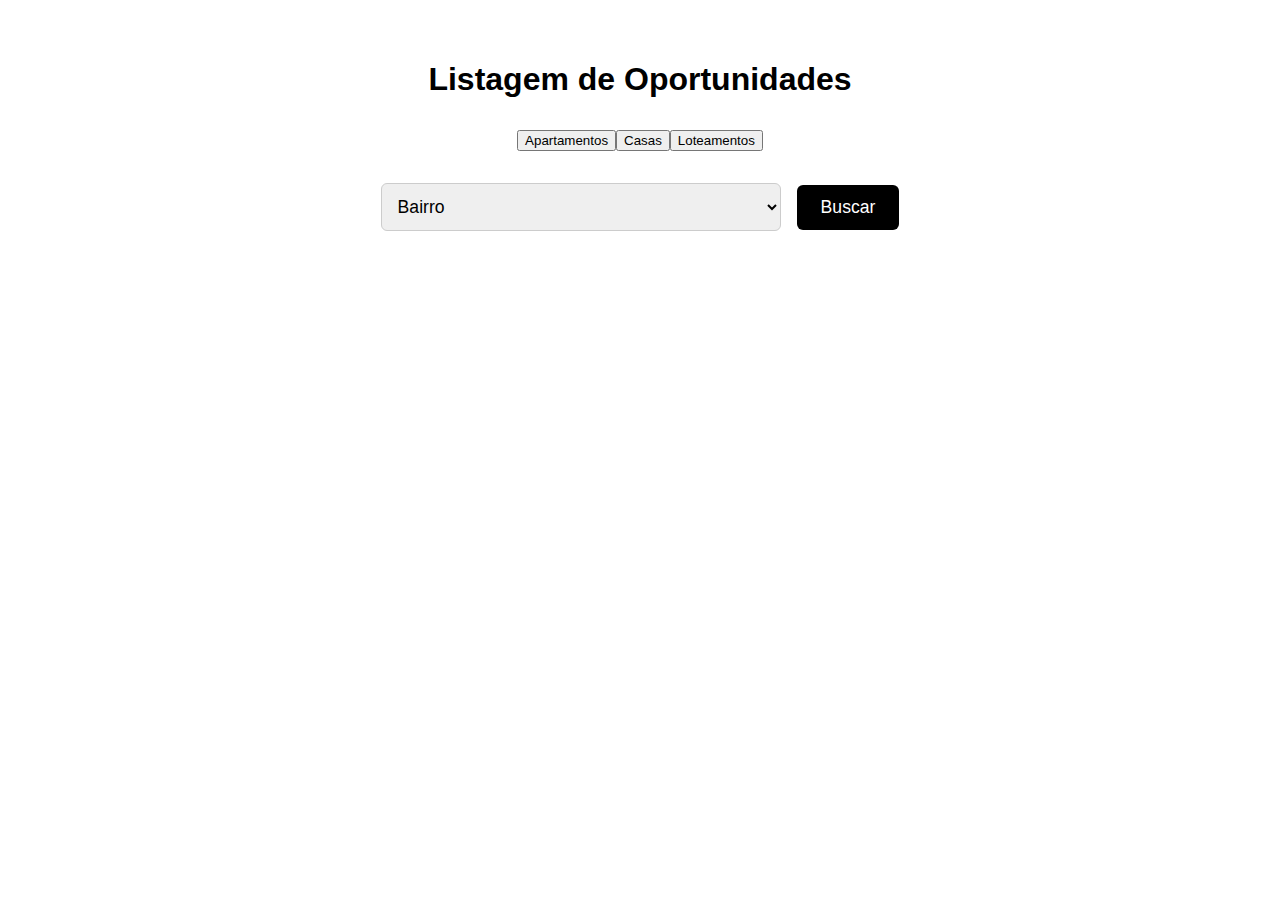
<file: index.html>
<!DOCTYPE html>
<html lang="pt-BR">
<head>
  <meta charset="UTF-8" />
  <meta name="viewport" content="width=device-width, initial-scale=1.0" />
  <title>Listagem de Oportunidades</title>
  <link rel="stylesheet" href="css/listagem.css" />
</head>
<body>
  <!-- Título da página -->
  <h1 id="titulo">Listagem de Oportunidades</h1>

  <!-- Botões de categoria -->
  <div class="tabs">
    <button data-setor="apartamentos" class="active">Apartamentos</button>
    <button data-setor="casas">Casas</button>
    <button data-setor="loteamentos">Loteamentos</button>
  </div>

  <!-- Filtros por bairro -->
  <div class="filtros-container">
    <div class="filtros apartamentos">
      <select id="bairro-apartamentos"><option>Bairro</option></select>
      <button class="buscar">Buscar</button>
    </div>

    <div class="filtros casas hidden">
      <select id="bairro-casas"><option>Bairro</option></select>
      <button class="buscar">Buscar</button>
    </div>

    <div class="filtros loteamentos hidden">
      <select id="bairro-loteamentos"><option>Bairro</option></select>
      <button class="buscar">Buscar</button>
    </div>
  </div>

  <!-- Container onde os cards serão renderizados -->
  <div class="resultados"></div>

  <!-- Carrega o template de card externo -->
  <script>
    async function carregarTemplateCard() {
      try {
        const res = await fetch("components/card-template.html");
        const html = await res.text();
        const container = document.createElement("div");
        container.innerHTML = html;
        document.body.appendChild(container);
      } catch (error) {
        console.error("Erro ao carregar o template do card:", error);
      }
    }

    carregarTemplateCard();
  </script>

  <!-- Script principal -->
  <script src="js/listagem.js"></script>
</body>
</html>
</file>
<file: css/listagem.css>
body {
  font-family: Arial, sans-serif;
  padding: 2rem;
}

/* Título */
h1 {
  text-align: center;
  margin-bottom: 2rem;
  transition: color 0.3s ease;
}
h1.apartamentos { color: #d7263d; }
h1.casas        { color: #227c9d; }
h1.loteamentos  { color: #ffcc00; }

/* Tabs */
.tabs {
  display: flex;
  justify-content: center;
  margin-bottom: 2rem;
}

.tab-group {
  display: flex;
  flex-direction: row;
  width: 100%;
  max-width: 600px; /* mesmo valor do select + botão Buscar */
  border-radius: 8px;
  overflow: hidden;
  box-shadow: 0 4px 8px rgba(0, 0, 0, 0.15);
}

/* Botões internos */
.tab-group button {
  flex: 1;
  padding: 0.85rem 0.5rem;
  border: none;
  font-size: 1rem;
  font-weight: 600;
  background-color: #f5f5f5;
  color: #333;
  cursor: pointer;
  transition: all 0.15s ease-in-out;
  box-shadow: 0 6px 0 #bbb;
  position: relative;
  top: 0;
  text-align: center;
  min-width: 0; /* evita quebra no mobile */
}

/* Hover */
.tab-group button:hover {
  top: -1px;
  box-shadow: 0 8px 0 #aaa;
}

/* Pressionado */
.tab-group button.active {
  top: 4px;
  box-shadow: inset 0 3px 6px rgba(0, 0, 0, 0.4);
  color: #fff;
}

/* Cores por tipo */
.tab-group button.apartamentos.active {
  background-color: #d7263d;
}

.tab-group button.casas.active {
  background-color: #227c9d;
}

.tab-group button.loteamentos.active {
  background-color: #ffcc00;
  color: #000;
}

/* Responsivo para mobile */
@media (max-width: 600px) {
  .tab-group {
    flex-direction: column;
  }

  .tab-group button {
    width: 100%;
    border-radius: 0;
  }
}

/* Filtros */
.filtros {
  display: flex;
  justify-content: center;
  align-items: center;
  gap: 1rem;
  margin-bottom: 2rem;
  flex-wrap: wrap;
}
.filtros select {
  width: 400px;
  max-width: 90vw;
  padding: 0.75rem;
  font-size: 1.1rem;
  border-radius: 6px;
  border: 1px solid #ccc;
}
.filtros .buscar {
  padding: 0.75rem 1.5rem;
  font-size: 1.1rem;
  border-radius: 6px;
  background-color: #000;
  color: #fff;
  border: none;
  cursor: pointer;
}

/* Utilitários */
.hidden {
  display: none;
}

/* Resultado dos cards */
.resultados {
  margin: 30px auto;
  padding: 0 20px;
  max-width: 1400px;
  display: grid;
  grid-template-columns: repeat(auto-fit, minmax(280px, 1fr));
  gap: 24px;
}

/* Estilo dos cards tipo Instagram */
.card-insta {
  background: #fff;
  border: 1px solid #dbdbdb;
  border-radius: 12px;
  max-width: 400px;
  margin: 0 auto;
  box-shadow: 0 4px 12px rgba(0,0,0,0.06);
  font-family: 'Arial', sans-serif;
  overflow: hidden;
  display: flex;
  flex-direction: column;
}

.insta-header {
  padding: 12px 16px;
  font-weight: bold;
  display: flex;
  justify-content: space-between;
  align-items: center;
  font-size: 0.95rem;
  border-bottom: 1px solid #eee;
}

.insta-follow {
  color: #0095f6;
  font-weight: normal;
  font-size: 0.9rem;
  cursor: pointer;
}

.insta-image img {
  width: 100%;
  height: auto;
  display: block;
}

.insta-actions {
  padding: 10px 16px;
  font-size: 1.2rem;
}

.insta-likes {
  padding: 0 16px;
  font-weight: 600;
  font-size: 0.9rem;
  margin-bottom: 5px;
  color: #444;
}

.insta-caption {
  padding: 0 16px 16px;
  font-size: 0.9rem;
  color: #333;
}

.insta-caption a {
  display: inline-block;
  margin-top: 5px;
  text-decoration: none;
  color: #0095f6;
  font-weight: bold;
}

/* Responsivo */
@media (max-width: 600px) {
  .card-insta {
    max-width: 100%;
    border-radius: 0;
  }

  .filtros {
    flex-direction: column;
    align-items: stretch;
  }

  .filtros select,
  .filtros .buscar {
    width: 100%;
  }

  .tabs {
    flex-direction: column;
    align-items: stretch;
  }

  .tabs button {
    width: 100%;
  }
}
</file>
